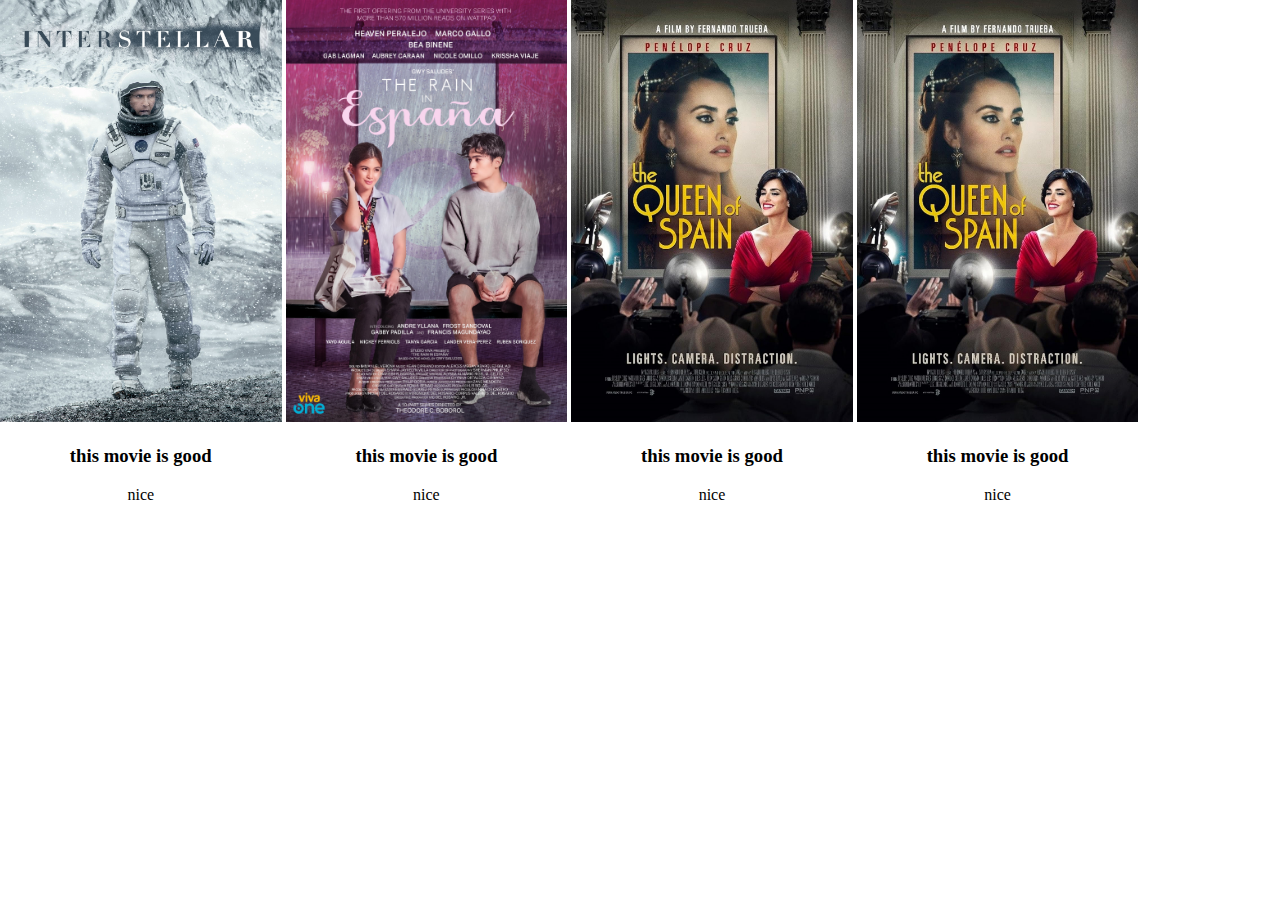
<file: index11.html>
<!DOCTYPE html>
<html lang="en">
<head>
    <meta charset="UTF-8">
    <meta name="viewport" content="width=device-width, initial-scale=1.0">
    <title>Document</title>
<link rel="stylesheet" href="./styles.css">
</head>
<body>
    <div class="container">
        <div class="item">
            <img src="./interstellar.jpg.jpg" alt="">
            <div>
                <h3>this movie is good </h3>
                <p> nice</p>
            </div>
        </div>
        <div class="item">
            <img src="./rain.jpg.jpg" alt="">
            <div>
                <h3>this movie is good</h3>
                <p>nice</p>
            </div>
        </div>
        <div class="item">
            <img src="./queen of spain. jpg.jpg" alt="">
            <div>
                <h3>this movie is good</h3>
                <p>nice</p>
            </div>
        </div>
        <div class="item">
            <img src="./queen of spain. jpg.jpg" alt="">
            <div>
                <h3>this movie is good</h3>
                <p>nice</p>
            </div>
        </div>
    </div>


</body>
</html>
</file>
<file: styles.css>
body{
margin: 0px;
padding: 0px;
display: flex;
justify-content: center;

}
*{
box-sizing: border-box;
}
img{
width: 100%;
overflow: hidden;


}
img+div{
text-align: center;
text-align-last: centre;
}
@media screen and (min-width:600px) {
.item {
display: inline-block;
width: 22%;
vertical-align: top;
object-fit: cover;
}
    
}
</file>
